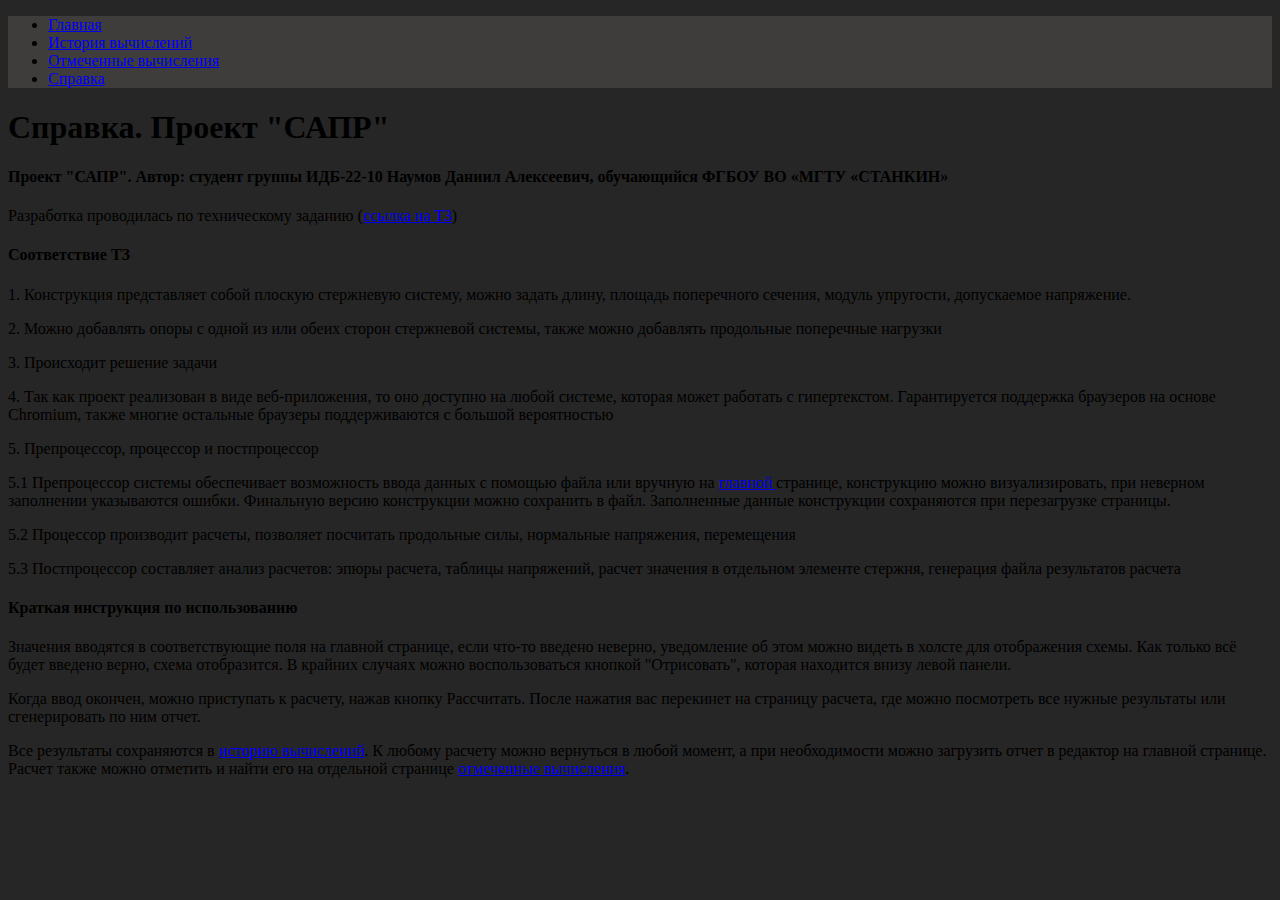
<file: pages/about.html>
<!DOCTYPE html>
<html lang="ru">
<head>
    <meta charset="utf-8">
    <title> Справка </title>
    <link rel="icon" href="../src/stankin.ico">
    <link href="https://cdn.jsdelivr.net/npm/bootstrap@5.0.2/dist/css/bootstrap.min.css" rel="stylesheet" integrity="sha384-EVSTQN3/azprG1Anm3QDgpJLIm9Nao0Yz1ztcQTwFspd3yD65VohhpuuCOmLASjC" crossorigin="anonymous">
    <link rel="stylesheet" href="../css/main.css">

    
</head>
<body class="custom-body-dark">
    <header class="d-flex justify-content-center py-3 custom-header-dark">
      <ul class="nav nav-pills">
        <li class="nav-item"><a href="../index.html" class="nav-link text-white-50 custom-scaler-animation">Главная</a></li>
        <li class="nav-item"><a href="history.html" class="nav-link text-white-50 custom-scaler-animation">История вычислений</a></li>
        <li class="nav-item"><a href="starred.html" class="nav-link text-white-50 custom-scaler-animation">Отмеченные вычисления</a></li>
        <li class="nav-item"><a href="about.html" class="nav-link text-white custom-scaler-animation">Справка</a></li>
      </ul>
    </header>
    
    <main>
      
        <div class="container-fluid body">
          <div class="d-flex justify-content-center text-left">
            <div class="flex-column col-10">
              <div class="starter-template text-white text-left m-3">
                <h1 class="text-center">Справка. Проект "САПР"</h1>
                <h4 class="text-center"> Проект "САПР". Автор: студент группы ИДБ-22-10 Наумов Даниил Алексеевич, обучающийся ФГБОУ ВО «МГТУ «СТАНКИН»</h4>
                <p class="lead text-center"> Разработка проводилась по техническому заданию (<a href="../src/ТЗ_САПР.pdf">ссылка на ТЗ</a>)</p>

                <h4 class="text-center"> Соответствие ТЗ </h4>
                
                <p class="lead"> 1. Конструкция представляет собой плоскую стержневую систему, можно задать длину,
                  площадь поперечного сечения, модуль упругости, допускаемое напряжение. </p>
                <p class="lead"> 2. Можно добавлять опоры с одной из или обеих сторон стержневой системы, также можно добавлять продольные
                  поперечные нагрузки </p>
                <p class="lead"> 3. Происходит решение задачи </p>
                <p class="lead"> 4. Так как проект реализован в виде веб-приложения, то оно доступно на любой системе, которая может
                  работать с гипертекстом. Гарантируется поддержка браузеров на основе Chromium, также многие остальные браузеры поддерживаются с большой вероятностью</p>
                  
                  <p class="lead"> 5. Препроцессор, процессор и постпроцессор </p>
                  <p class="lead"> 5.1 Препроцессор системы обеспечивает возможность ввода данных с
                    помощью файла или вручную на <a href="../index.html"> главной </a> странице, конструкцию можно визуализировать, при неверном заполнении
                  указываются ошибки. Финальную версию конструкции можно сохранить в файл. Заполненные данные конструкции сохраняются при перезагрузке страницы. </p>
                  <p class="lead"> 5.2 Процессор производит расчеты, позволяет посчитать продольные силы, нормальные напряжения, перемещения </p>
                  <p class="lead"> 5.3 Постпроцессор составляет анализ расчетов: эпюры расчета, таблицы напряжений, расчет значения в отдельном элементе стержня, генерация файла результатов расчета </p>
                
                  <h4 class="text-center"> Краткая инструкция по использованию </h4>
                    <p class="lead"> Значения вводятся в соответствующие поля на главной странице, если что-то введено неверно, уведомление об этом можно видеть в 
                      холсте для отображения схемы. Как только всё будет введено верно, схема отобразится. В крайних случаях можно воспользоваться кнопкой "Отрисовать",
                      которая находится внизу левой панели.
                    </p>
                    <p class="lead"> Когда ввод окончен, можно приступать к расчету, нажав кнопку Рассчитать. После нажатия вас перекинет на страницу расчета, где можно посмотреть
                      все нужные результаты или сгенерировать по ним отчет.
                    </p>
                    <p class="lead">
                      Все результаты сохраняются в <a href="history.html">историю вычислений</a>. К любому расчету можно вернуться в любой момент, а при необходимости можно загрузить отчет в редактор
                      на главной странице. Расчет также можно отметить и найти его на отдельной странице <a href="starred.html">отмеченные вычисления</a>.
                    </p>
              </div>
            </div>
          </div>
        </div>
        
    </main>
</body>
</html>
</file>
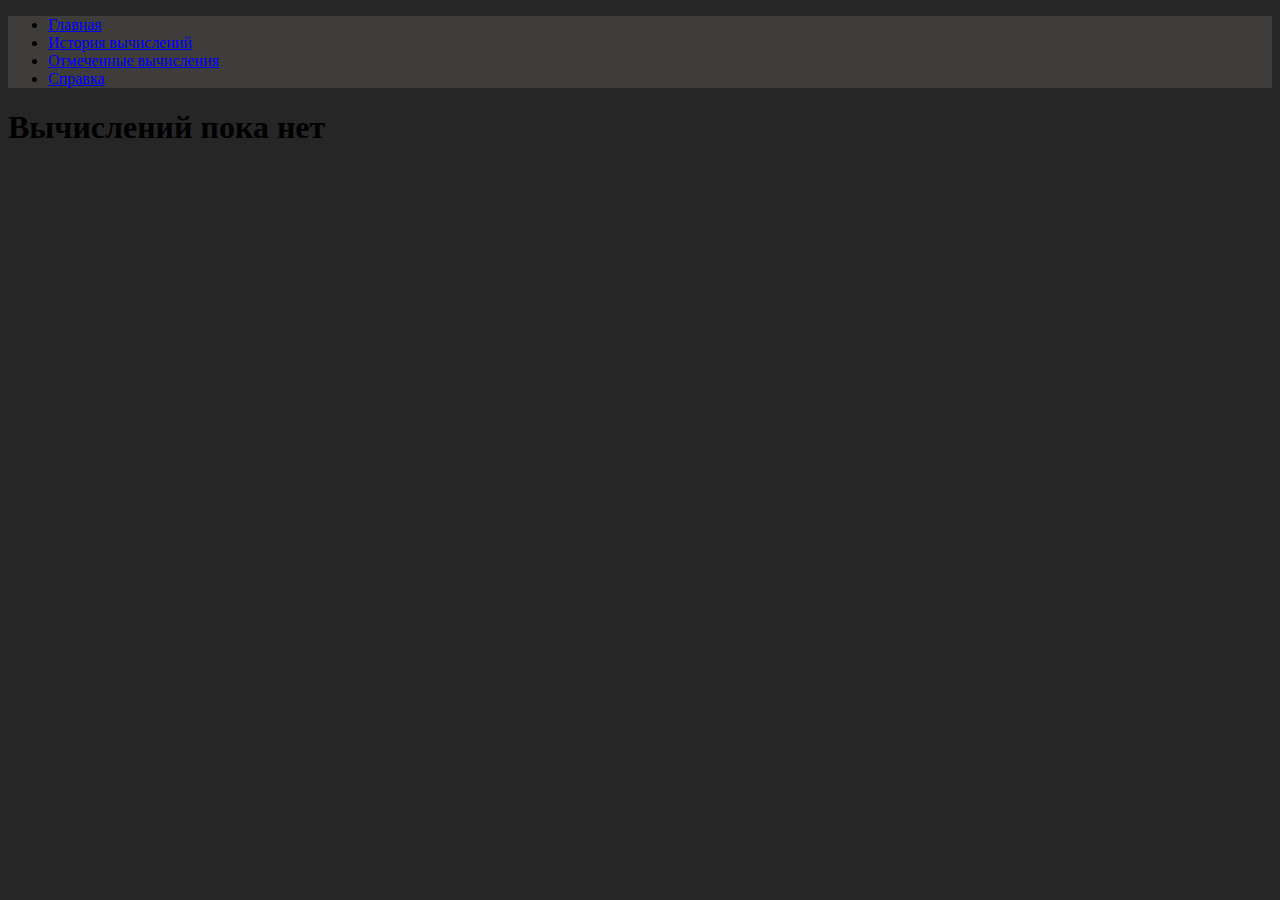
<file: pages/history.html>
<!DOCTYPE html>
<html lang="ru">
<head>
    <meta charset="utf-8">
    <title> История вычислений </title>
    <link rel="icon" href="../src/stankin.ico">
    <link href="https://cdn.jsdelivr.net/npm/bootstrap@5.0.2/dist/css/bootstrap.min.css" rel="stylesheet" integrity="sha384-EVSTQN3/azprG1Anm3QDgpJLIm9Nao0Yz1ztcQTwFspd3yD65VohhpuuCOmLASjC" crossorigin="anonymous">
    <link rel="stylesheet" href="../css/main.css">

    <script src="https://cdnjs.cloudflare.com/ajax/libs/popper.js/2.9.2/umd/popper.min.js" integrity="sha512-2rNj2KJ+D8s1ceNasTIex6z4HWyOnEYLVC3FigGOmyQCZc2eBXKgOxQmo3oKLHyfcj53uz4QMsRCWNbLd32Q1g==" crossorigin="anonymous" referrerpolicy="no-referrer"></script>
</head>
<body class="custom-body-dark">
    <header class="d-flex justify-content-center py-3 custom-header-dark">
      <ul class="nav nav-pills">
        <li class="nav-item"><a href="../index.html" class="nav-link text-white-50 custom-scaler-animation">Главная</a></li>
        <li class="nav-item"><a href="history.html" class="nav-link text-white custom-scaler-animation">История вычислений</a></li>
        <li class="nav-item"><a href="starred.html" class="nav-link text-white-50 custom-scaler-animation">Отмеченные вычисления</a></li>
        <li class="nav-item"><a href="about.html" class="nav-link text-white-50 custom-scaler-animation">Справка</a></li>
      </ul>
    </header>
    
    <main>
        <div class="container-fluid body" id="root">
            <div class="starter-template text-white text-center m-3">
                <h1>Вычисления</h1>
            </div>
            <div class="d-flex justify-content-center text-center mb-3 text-white">
                <div class="flex-column col-10" id="historyDiv">
                    <div class="p-2 bd-highlight"><a class="text-white" style="text-decoration: none;" href="calculation.html?calc=a"> <h4> a </h4> </a></div>
                </div>
            </div>
            <div class="d-flex justify-content-center text-center mb-3 text-white">
                <div class="flex-column col-10 mt-5">
                    <h4 class="cursor-pointer" id="loadMore"> Загрузить ещё </h4>
                </div>
            </div>
        </div>
        
    </main>
    
    <script src="../scripts/localstorage.js"> </script>
    <script src="../scripts/history.js"> </script>
</body>
</html>
</file>
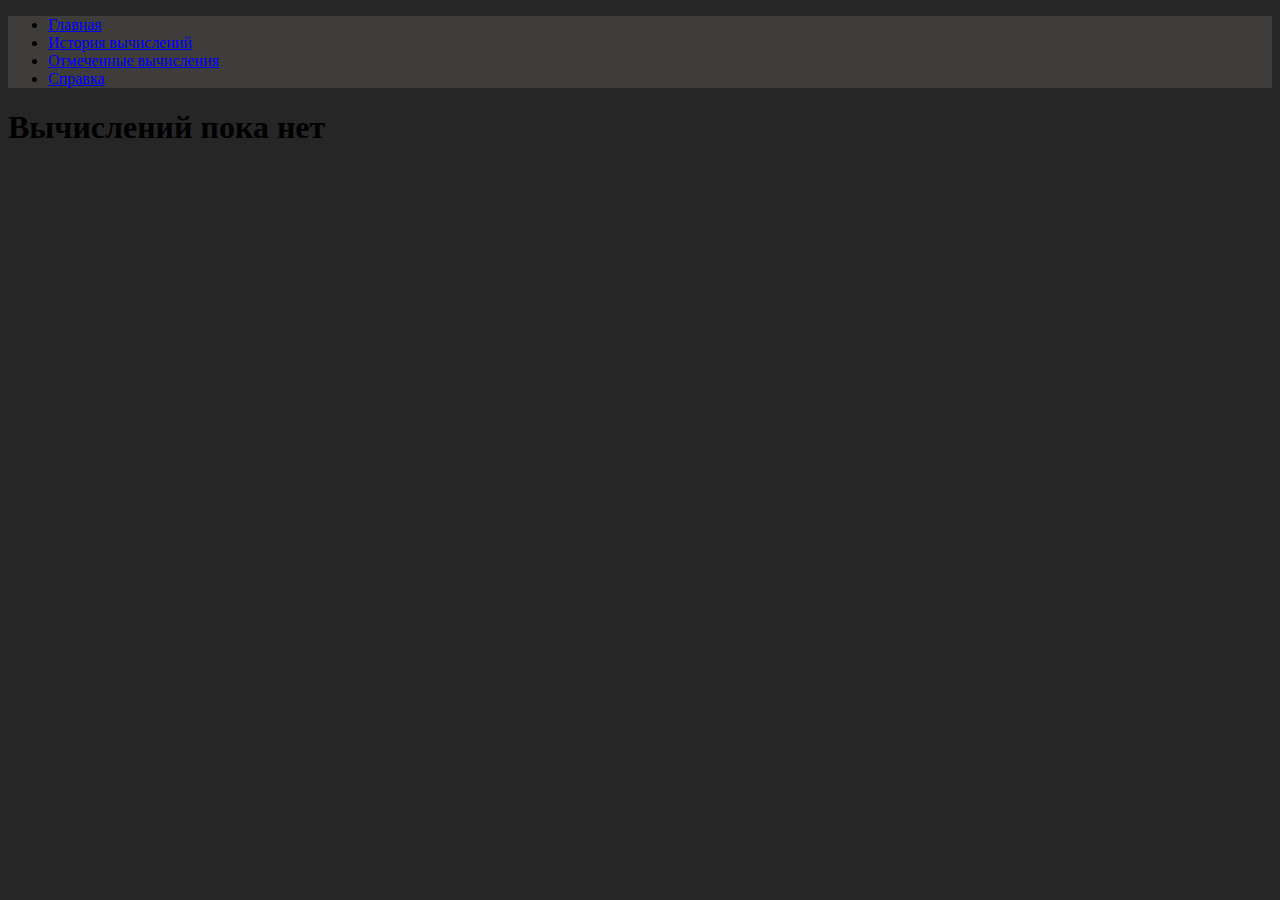
<file: pages/starred.html>
<!DOCTYPE html>
<html lang="ru">
<head>
    <meta charset="utf-8">
    <title> Отмеченные вычисления </title>
    <link rel="icon" href="../src/stankin.ico">
    <link href="https://cdn.jsdelivr.net/npm/bootstrap@5.0.2/dist/css/bootstrap.min.css" rel="stylesheet" integrity="sha384-EVSTQN3/azprG1Anm3QDgpJLIm9Nao0Yz1ztcQTwFspd3yD65VohhpuuCOmLASjC" crossorigin="anonymous">
    <link rel="stylesheet" href="../css/main.css">

    <script src="https://cdnjs.cloudflare.com/ajax/libs/popper.js/2.9.2/umd/popper.min.js" integrity="sha512-2rNj2KJ+D8s1ceNasTIex6z4HWyOnEYLVC3FigGOmyQCZc2eBXKgOxQmo3oKLHyfcj53uz4QMsRCWNbLd32Q1g==" crossorigin="anonymous" referrerpolicy="no-referrer"></script>
</head>
<body class="custom-body-dark">
    <header class="d-flex justify-content-center py-3 custom-header-dark">
      <ul class="nav nav-pills">
        <li class="nav-item"><a href="../index.html" class="nav-link text-white-50 custom-scaler-animation">Главная</a></li>
        <li class="nav-item"><a href="history.html" class="nav-link text-white-50 custom-scaler-animation">История вычислений</a></li>
        <li class="nav-item"><a href="starred.html" class="nav-link text-white custom-scaler-animation">Отмеченные вычисления</a></li>
        <li class="nav-item"><a href="about.html" class="nav-link text-white-50 custom-scaler-animation">Справка</a></li>
      </ul>
    </header>
    
    <main>
        <div class="container-fluid body" id="root">
            <div class="starter-template text-white text-center m-3">
                <h1>Отмеченные вычисления</h1>
            </div>
            <div class="d-flex justify-content-center text-center mb-3 text-white">
                <div class="flex-column col-10" id="starredDiv">
                    <div class="p-2 bd-highlight"><a class="text-white" style="text-decoration: none;" href="calculation.html?calc=a"> <h4> a </h4> </a></div>
                </div>
            </div>
            <div class="d-flex justify-content-center text-center mb-3 text-white">
                <div class="flex-column col-10 mt-5">
                    <h4 class="cursor-pointer" id="loadMore"> Загрузить ещё </h4>
                </div>
            </div>
        </div>
        
    </main>

    <script src="../scripts/localstorage.js"> </script>
    <script src="../scripts/starred.js"> </script>
</body>
</html>
</file>
<file: css/main.css>
.custom-body-dark{
    background: #262626;
}

.custom-header-dark{
    background-color: #3E3D3B;
}
.custom-div-dark{
    background-color: #3E3D3B;
}

.custom-scaler-animation{
    transition: .3s;
}

.custom-scaler-animation:hover{
    transform: scale(1.1);
}

.file-input{
    border: None
}
.file-input:hover{
    background-color: #3E3D3B;
    border: None
}
.file-input:active{
    background-color: #3E3D3B;
    border: None
}
.file-input:focus{
    background-color: #3E3D3B;
    border: None
}

.cursor-pointer{
    cursor: pointer;
}

/* Убирает стрелочки в input type=number в разных браузерах */
/* Chrome, Safari, Edge, Opera */
input::-webkit-outer-spin-button,
input::-webkit-inner-spin-button {
    -webkit-appearance: none;
    margin: 0;
}

/* Firefox */
input[type=number] {
    -moz-appearance: textfield;
}
</file>
